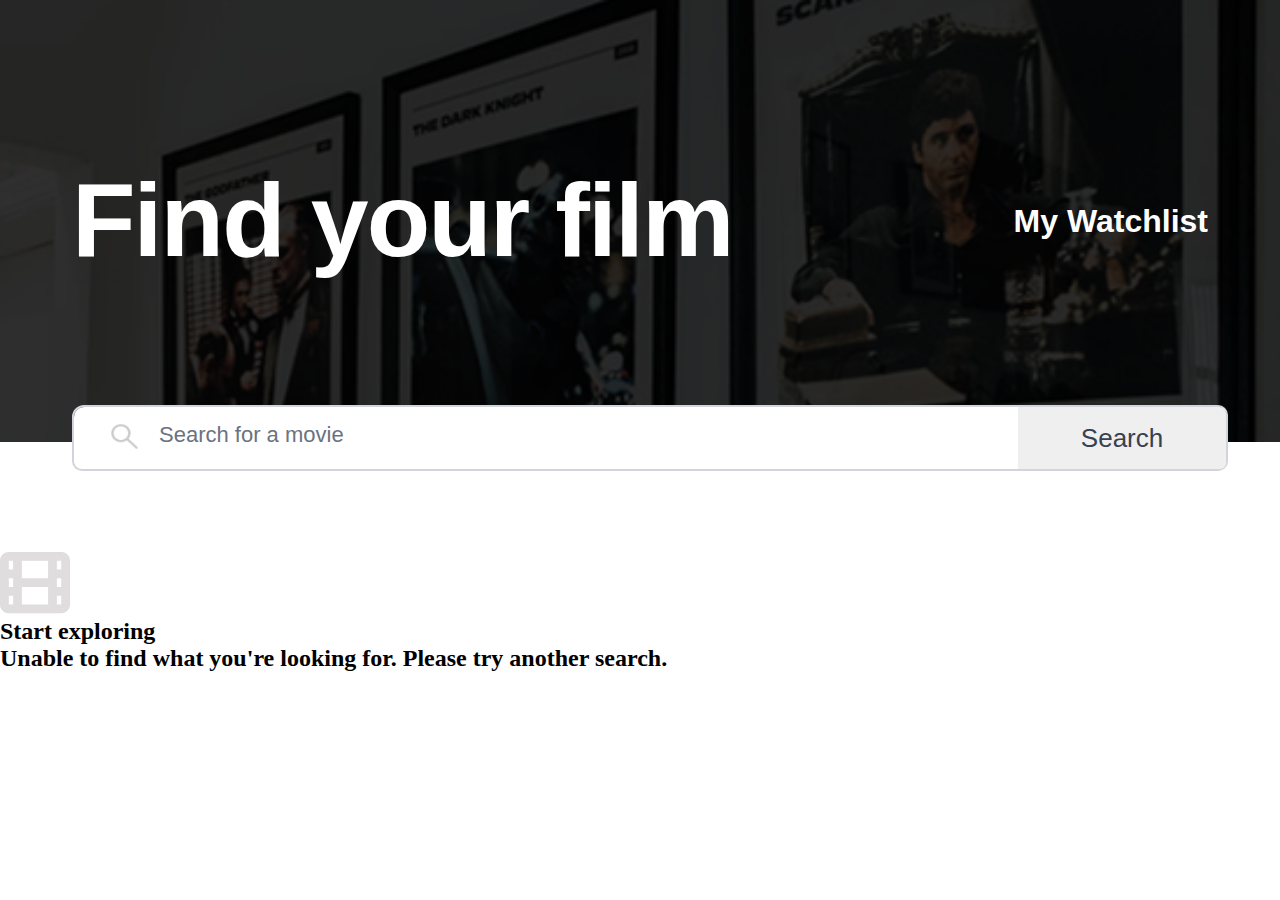
<file: index.html>
<!DOCTYPE html>
<html lang="en">
<head>
    <meta charset="UTF-8">
    <meta name="viewport" content="width=device-width, initial-scale=1.0">
    <title>Search Movie</title>
    <link rel="stylesheet" type="text/css" href="style.css">
    <link rel="watchlist" href="watchlist.html">
    <link rel="stylesheet" type="text/css" href="watchlist.css">
</head>
<body>
    <nav>
        <h1>Find your film</h1>
        <div id="searchBoxContainer">
            <input type="search" id="search-box" placeholder="Search for a movie">
            <button id="search-btn">Search</button>
        </div>
        <a href="watchlist.html" id="myWatchlist">My Watchlist</a>
    </nav>
    <main>
        <div id="masterMovie-box"></div>
        <div id="page-navBtn">
            <button type="button" class="navBtn" id="prev">Prev</button>
            <button type="button" class="navBtn" id="next">Next</button>
        </div>
        <div id="exploring-errorMsg">
            <div id="start-exploring">
                <div>
                    <img src="img/film.png" alt="film tray backgroud" id="filmTray">
                </div>    
                <h2>Start exploring</h2>
            </div>
            <div id="error-msg">   
                <h2>Unable to find what you're looking <span id="another-search">for. Please try another search.</span></h2>
            </div>
        </div>    
    </main>
    <script src="script.js"></script>
</body>
</html>
</file>
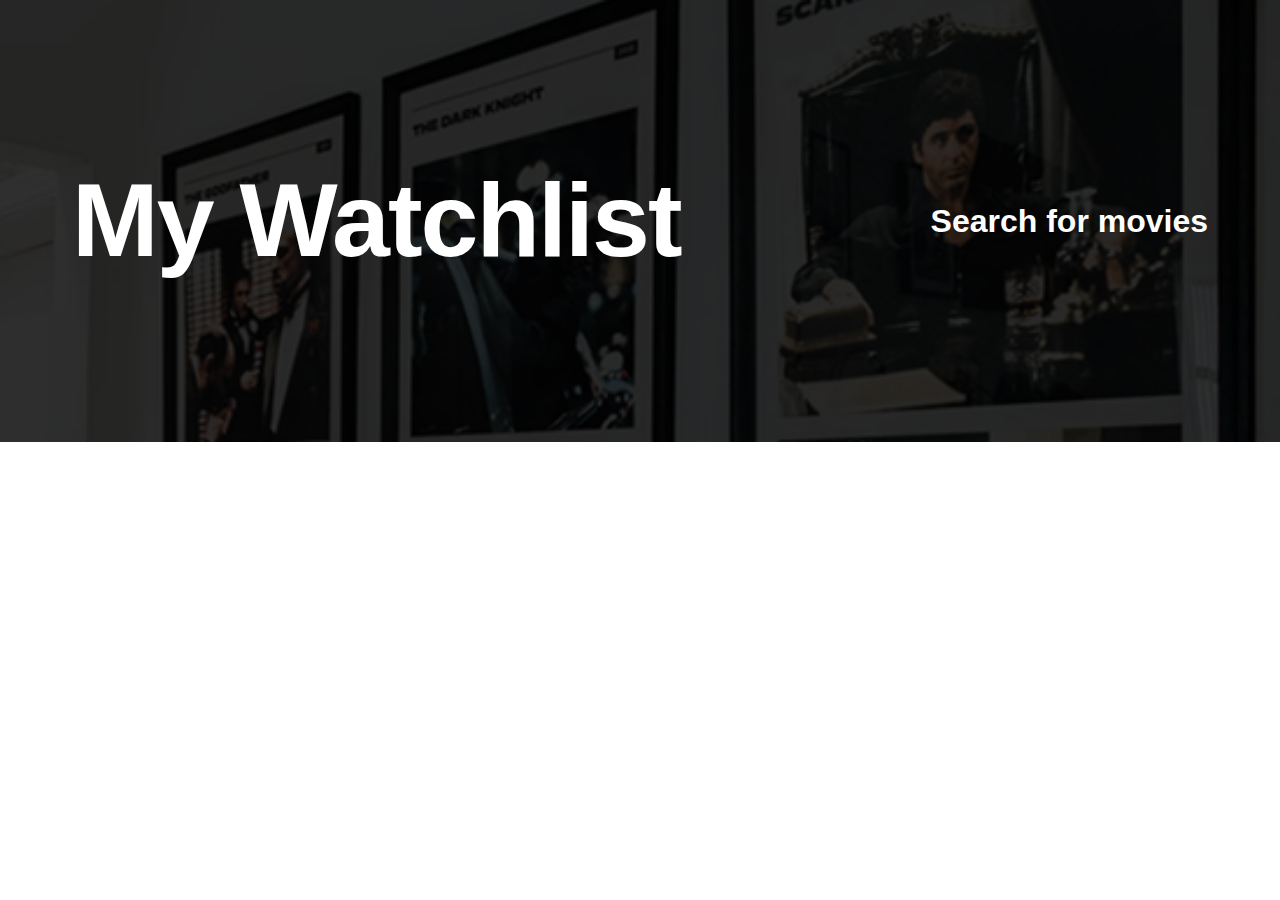
<file: watchlist.html>
<!DOCTYPE html>
<html lang="en">
<head>
    <meta charset="UTF-8">
    <meta name="viewport" content="width=device-width, initial-scale=1.0">
    <title>watchlist</title>
    <link rel="stylesheet" type="text/css" href="style.css">
    <link rel="index" href="index.html">
    <link rel="stylesheet" type="text/css" href="watchlist.css">
</head>
<body>
    <nav>
        <h1>My Watchlist</h1>
        <a href="index.html">Search for movies</a>
    </nav>
    <main>
        <div id="masterWatchList-box">
            <div class="each-movies">
                <div class="movieBanner-box">
                    <img src="img/blade.jpg" alt="movie banner" class="movieBanner">
                </div>
                <div class="eachMovie-rightSegment">
                    <div class="movie-NameBox">  
                        <h2>Blade Runner 2049</h2>
                        <img src="img/rateIcon.png" alt="rateIcon" class="ratingImage">
                        <p>8.0</p>
                    </div>
                    <div class="movie-property">
                        <div class="movie-minutes">
                            <p>164 min</p>
                            <p>Action, Drama, Mystery</p>
                        </div>
                        <div>
                            <button class="remove-Btn"><img src="img/removeIcon.png" alt="deleteIcon" class="removeBtn">Remove</button>
                        </div>
                    </div>
                    <p class="movie-summery">Young Blade Runner K's discovery of a long-buried 
                        <span> secret leads him to track down former Blade </span>
                        <span> Runner Rick Deckard, who's been missin...</span>
                    </p>    
                </div>
            </div>
        </div>
    </main>
    <script src="watchlist.js"></script>
</body>
</html>
</file>
<file: style.css>
* {
    margin: 0;
    padding: 0;
    scroll-behavior: smooth;
}

nav {
    display: flex;
    justify-content: space-between;
    align-items: center;
    height: 442px;
    padding: 0px 72px;
    background-color: black;
    background-image: url('img/THJJRUhNlEc.png');
    background-position: center;
    background-size: cover;
}

nav > h1 {
    position: relative;
    color: #FFF;
    font-family: 'Inter',sans-serif;
    /* font-size: 104px; */
    font-size: 6.5rem;
    font-weight: 800;
    line-height: 23.775px; /* 55.556% */
    letter-spacing: -1.926px;
    
}

nav > a {
    color: #FFF;
    font-family: 'Inter',sans-serif;
    font-size: 32px;
    font-weight: 700;
    line-height: 20px; /* 142.857% */
    text-decoration: none;
}

nav > a:hover {
    cursor: pointer;
}

#searchBoxContainer {
    display: flex;
    width: 90%;
    height: 62px;
    position: absolute;
    margin-top: 433px;
    margin-right: 0px;
    margin-bottom: 0px;
    margin-left: 0px;
    border:2px solid #D1D5DB;
    border-top-left-radius: 12px;
    border-bottom-left-radius: 10px;
    border-top-right-radius: 10px;
    border-bottom-right-radius: 10px;
    
}

#search-box {
    width: 90%;
    border-top-left-radius: 10px;
    border-bottom-left-radius: 10px;
    padding-left: 85px;
    background-image: url('img/search1.png');
    background-repeat: no-repeat;
    background-size: 29px 27px;
    background-position: 36px 16px;
    border: none
    
}

#search-box::placeholder {
    color: #6B7280;
    font-family: 'Inter',sans-serif;
    font-size: 22px;
    font-weight: 500;
    
}

#search-btn {
    width: 20%;
    color:  #374151;
    font-family: 'Inter',sans-serif;
    font-size: 26px;
    font-weight: 500;
    line-height: 20px; /* 142.857% */
    border-top-right-radius: 10px;
    border-bottom-right-radius: 10px;
    border-radius: 0px 6px 6px 0px;
    border: #D1D5DB;
}

#page-navBtn {
    width: 80%; 
    margin: 10px auto ;
    display: none;
    justify-content: space-between;

}

.navBtn {
    width: 20%;
    color:  #374151;
    font-family: 'Inter',sans-serif;
    padding: 4px;
    font-size: 26px;
    font-weight: 500;
    line-height: 20px; 
    border: #D1D5DB;
}

main {
    margin-top: 110px;
}

#exploring-errorMsg {
    display: block;
}
</file>
<file: watchlist.css>
* {
    margin: 0;
    padding: 0;
    scroll-behavior: smooth;
}

body {
    margin-bottom: 50px;
}

.each-movies {
    width: 80%;
    display: flex;
    align-items: center;
    gap: 53px;
    margin: 30px auto;
    border-bottom: 2px solid #E5E7EB;
    padding-bottom: 50px;
}

.movieBanner {
    width: 256px;
    height: 316px;
}

.movie-NameBox {
    display: flex;
    align-items: center;
}

.movie-NameBox > h2 {
    font-family: 'Inter',sans-serif;
    font-size: 35px;
    font-weight: 500;
    line-height: 20px; /* 111.111% */
}

.ratingImage {
    margin-left: 25px;
    margin-right: 10px;
    width: 20px;
    height: 20px;
}

.movie-NameBox > p {
    font-family: 'Inter',sans-serif;
    font-size: 26px;
    font-weight: 400;
    line-height: 20px; /* 166.667% */
}



.movie-property {
    display: flex;
    gap: 230px;
    color: #111827;
    font-family: 'Inter',sans-serif;
    font-size: 18px;
    font-weight: 400;
    line-height: 20px; /* 166.667% */
    margin-top: 30px;
}

.remove-Btn, .add-Btn {
    display: flex;
    align-items: center;
    gap: 7px;
    color: #111827;
    font-family: 'Inter',sans-serif;
    font-size: 23px;
    font-weight: 400;
    line-height: 20px; /* 166.667% */
    border: none;
    background-color: transparent;
}

.movie-summery {
    color: #6B7280;
    font-family: 'Inter',sans-serif;
    font-size: 30px;
    font-weight: 400;
    line-height: 40px; /* 142.857% */
    margin-top: 15px;
}



.eachMovie-rightSegment {
    display: flex;
    flex-direction: column;
    justify-content: center;
    gap: 10%;
    /* border: 1px solid black; */
}





@media (max-width: 2000px) {


.each-movies {
    width: 80%;
    display: flex;
    align-items: center;
    gap: 53px;
    margin: 30px auto;
    border-bottom: 2px solid #E5E7EB;
    padding-bottom: 50px;
}

.movieBanner {
    width: 256px;
    height: 316px;
}

.movie-NameBox {
    display: flex;
    align-items: center;
}

.movie-NameBox > h2 {
    font-family: 'Inter',sans-serif;
    font-size: 35px;
    font-weight: 500;
    line-height: 20px; /* 111.111% */
}

.ratingImage {
    margin-left: 25px;
    margin-right: 10px;
    width: 20px;
    height: 20px;
}

.movie-NameBox > p {
    font-family: 'Inter',sans-serif;
    font-size: 26px;
    font-weight: 400;
    line-height: 20px; /* 166.667% */
}



.movie-property {
    display: flex;
    gap: 230px;
    color: #111827;
    font-family: 'Inter',sans-serif;
    font-size: 18px;
    font-weight: 400;
    line-height: 20px; /* 166.667% */
    margin-top: 10px;
}

.remove-Btn, .add-Btn {
    display: flex;
    align-items: center;
    gap: 7px;
    color: #111827;
    font-family: 'Inter',sans-serif;
    font-size: 23px;
    font-weight: 400;
    line-height: 20px; /* 166.667% */
    border: none;
    background-color: transparent;
}

.movie-summery {
    color: #6B7280;
    font-family: 'Inter',sans-serif;
    font-size: 30px;
    font-weight: 400;
    line-height: 30px; /* 142.857% */
    margin-top: 15px;
}



.eachMovie-rightSegment {
    display: flex;
    flex-direction: column;
    justify-content: center;
    gap: 10%;
    /* border: 1px solid black; */
}

}



@media (max-width: 1400px) {
    .each-movies {
        width: 90%;
        height: 200px;
        display: flex;
        gap: 30px;
        border-bottom: 2px solid #E5E7EB;
        padding-bottom: 30px;
    }
    
    .movieBanner {
        width: 100%;
        height: 100%;
    }

    .movieBanner-box {
        width: 20%;
    }
    
    .eachMovie-rightSegment {
        width: 70%;
        display: flex;
        flex-direction: column;
        justify-content: space-between;
        /* gap: 20%; */
        /* border: 1px solid black; */
    }
    
    .movie-NameBox {
        display: flex;
        align-items: center;
    }
    
    .movie-NameBox > h2 {
        font-size: 25px;
    }
    
    .ratingImage {
        margin-left: 100px;
        margin-right: 10px;
        width: 15px;
        height: 15px;
    }
    
    .movie-NameBox > p {
        font-size: 15px;
    }
    
    
    
    .movie-property {
        display: flex;
        justify-content: space-between;
        font-size: 12px;
        line-height: 20px; /* 166.667% */
        margin-top: 30px;
    }

    
    .remove-Btn {
        display: flex;
        align-items: center;
        gap: 7px;
        font-size: 15px;
    }
    
    .movie-summery {
        font-size: 15px;
        margin-top: 15px;
    }
    
    .movie-summery > span {
       display: inline;
       margin-top: 20px;
    }
    
 



}


@media (max-width: 1000px) {
    .each-movies {
        height: 180px;
        gap: 15px;
        align-items: center;
        padding-bottom: 0px;
    }
    
    .movieBanner {
        width: 100%;
        height: 130px;
    }

    .movieBanner-box {
        width: 40%;
    }
    
    .eachMovie-rightSegment {
        width: 60%;
        display: flex;
        flex-direction: column;
        justify-content: center;
        gap: 5px
        /* border: 1px solid black; */
    }
    
    .movie-NameBox {
        display: flex;
        align-items: center;
    }
    
    .movie-NameBox > h2 {
        font-size: 15px;
    }
    
    .ratingImage {
        margin-left: 10px;
        margin-right: 5px;
        width: 9px;
        height: 9px;
    }
    
    .movie-NameBox > p {
        font-size: 13px;
    }
    
    
    
    .movie-property {
        display: flex;
        width: 100%;
        justify-content: space-between;
        gap: 0px;
        font-size: 9px;
        line-height: 10px; /* 166.667% */
        margin-top: 0px;
    }
    
    .remove-Btn, .add-Btn {
        display: flex;
        align-items: center;
        gap: 3px;
        line-height: 15px;
        font-size: 10px;
    }

    /* .movie-minutes {
        border: 1px solid red;
    } */

    .removeBtn, .addBtn {
        width:  8px;
        height: 8px;
    }
    
    .movie-summery {
        font-size: 10px;
        line-height: 15px;
    }
    
    .movie-summery > span {
       display: inline;
       margin-top: 0px;
    }
    
 



}

@media (max-width: 300px) {
    .each-movies {
        height: 300px;
        gap: 15px;
        justify-content: space-around;
        padding-bottom: 0px;
        flex-direction: column;
        width: 95%;
    }


}
</file>
